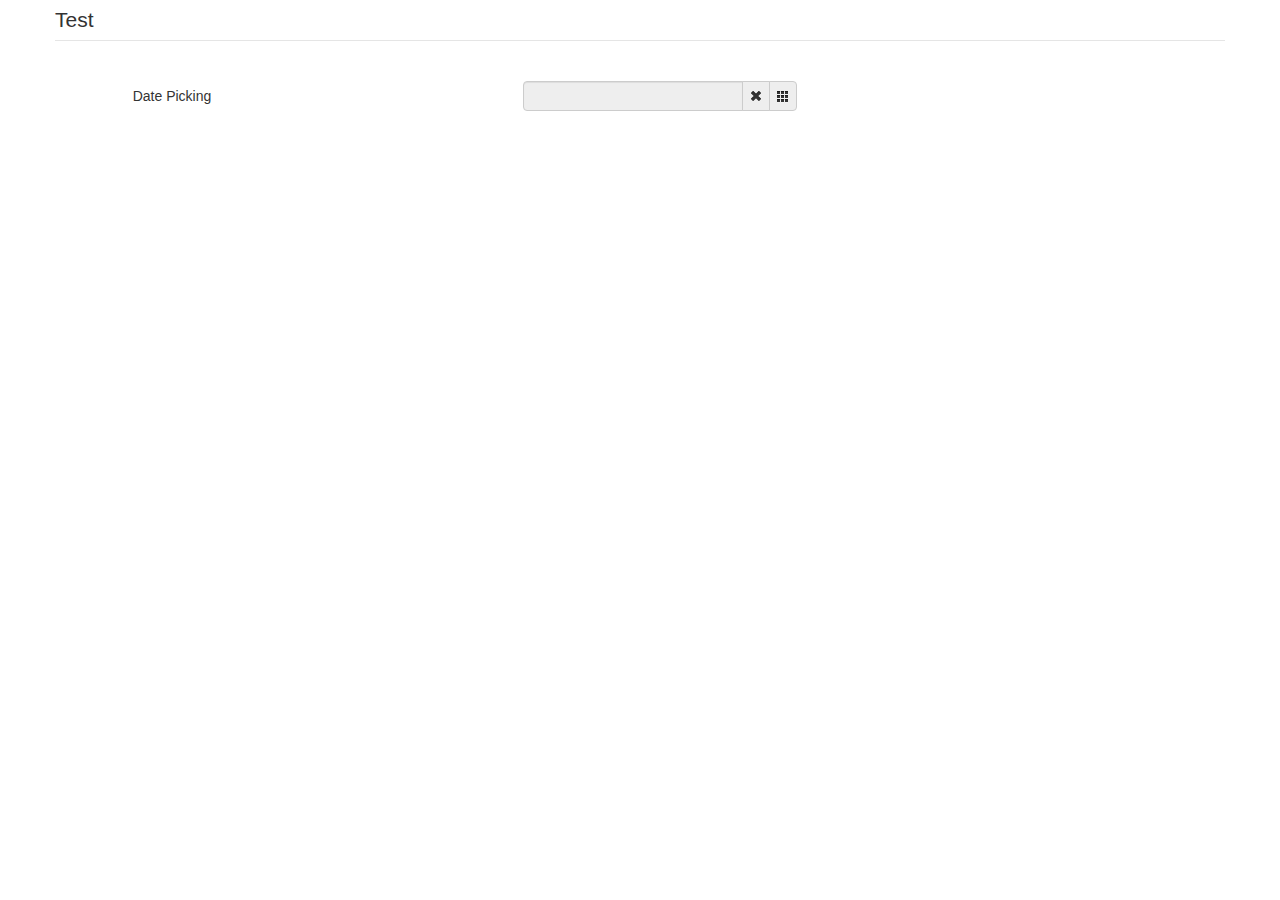
<file: static/index.html>
<!DOCTYPE html>
<html>
<head>
    <title></title>
    <link href="bootstrap/css/bootstrap.min.css" rel="stylesheet" media="screen">
    <link href="bootstrap/css/bootstrap-datetimepicker.min.css" rel="stylesheet" media="screen">
</head>

<body>
<div class="container">
    <form action="" class="form-horizontal">
        <fieldset>
            <legend>Test</legend>
			<div class="control-group">
                <label class="control-label">Date Picking</label>
                <div class="controls input-append date form_date" data-date="" data-date-format="dd MM yyyy" data-link-field="dtp_input2" data-link-format="yyyy-mm-dd">
                    <input size="16" type="text" value="" readonly>
                    <span class="add-on"><i class="icon-remove"></i></span>
					<span class="add-on"><i class="icon-th"></i></span>
                </div>
				<input type="hidden" id="dtp_input2" value="" /><br/>
            </div>
        </fieldset>
    </form>
</div>

<script type="text/javascript" src="scripts/jquery-1.9.1.min.js" charset="UTF-8"></script>
<script type="text/javascript" src="bootstrap/js/bootstrap.min.js"></script>
<script type="text/javascript" src="bootstrap/js/bootstrap-datetimepicker.js" charset="UTF-8"></script>
<script type="text/javascript">
    $('.form_datetime').datetimepicker({
        //language:  'fr',
        weekStart: 1,
        todayBtn:  1,
		autoclose: 1,
		todayHighlight: 1,
		startView: 2,
		forceParse: 0,
        showMeridian: 1
    });
	$('.form_date').datetimepicker({
        language:  'fr',
        weekStart: 1,
        todayBtn:  1,
		autoclose: 1,
		todayHighlight: 1,
		startView: 2,
		minView: 2,
		forceParse: 0
    });
	$('.form_time').datetimepicker({
        language:  'fr',
        weekStart: 1,
        todayBtn:  1,
		autoclose: 1,
		todayHighlight: 1,
		startView: 1,
		minView: 0,
		maxView: 1,
		forceParse: 0
    });
</script>

</body>
</html>
</file>
